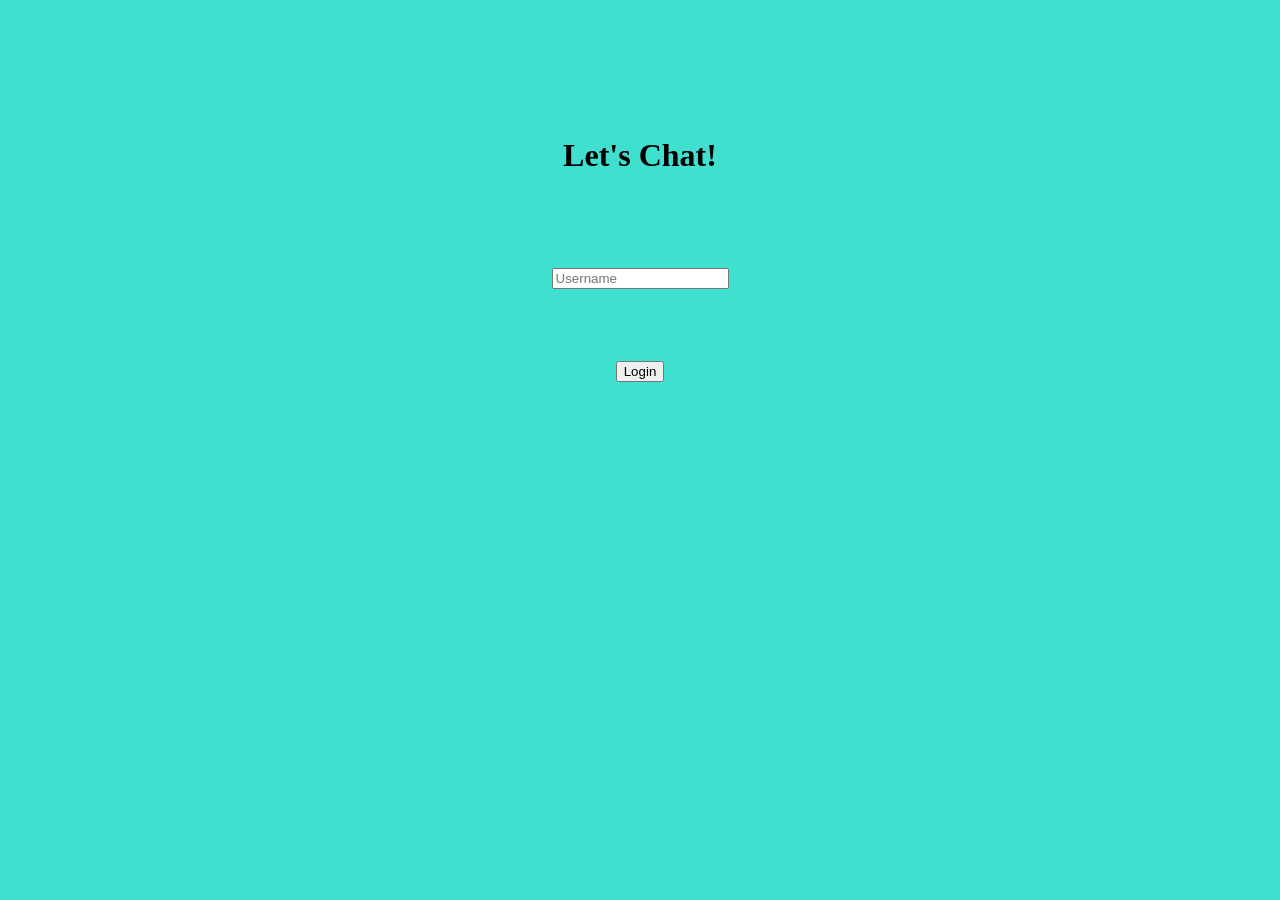
<file: index.html>
<!DOCTYPE html>
<html>
<head> <title>Let's Chat!</title> </head>
<body>
		<link rel="stylesheet" type = "text/css" href = "kwitter.css">
	<script src="kwitter.js"></script>
	<br>
	<br>
	<br>
	<br>
	<br>
	<br>
	<h1>Let's Chat!</h1>
	<br>
	<br>
	<br>
	<br>
	<input type = "text" id="username" class="form-control" placeholder = "Username" class="btn btn-success">
	<br>
	<br>
	<br>
	<br>
	<br>
	<button id="login-button" class="btn btn-primary" onclick = "addUser()">Login</button>
	<br>
	<br>
</body>
</html>
</file>
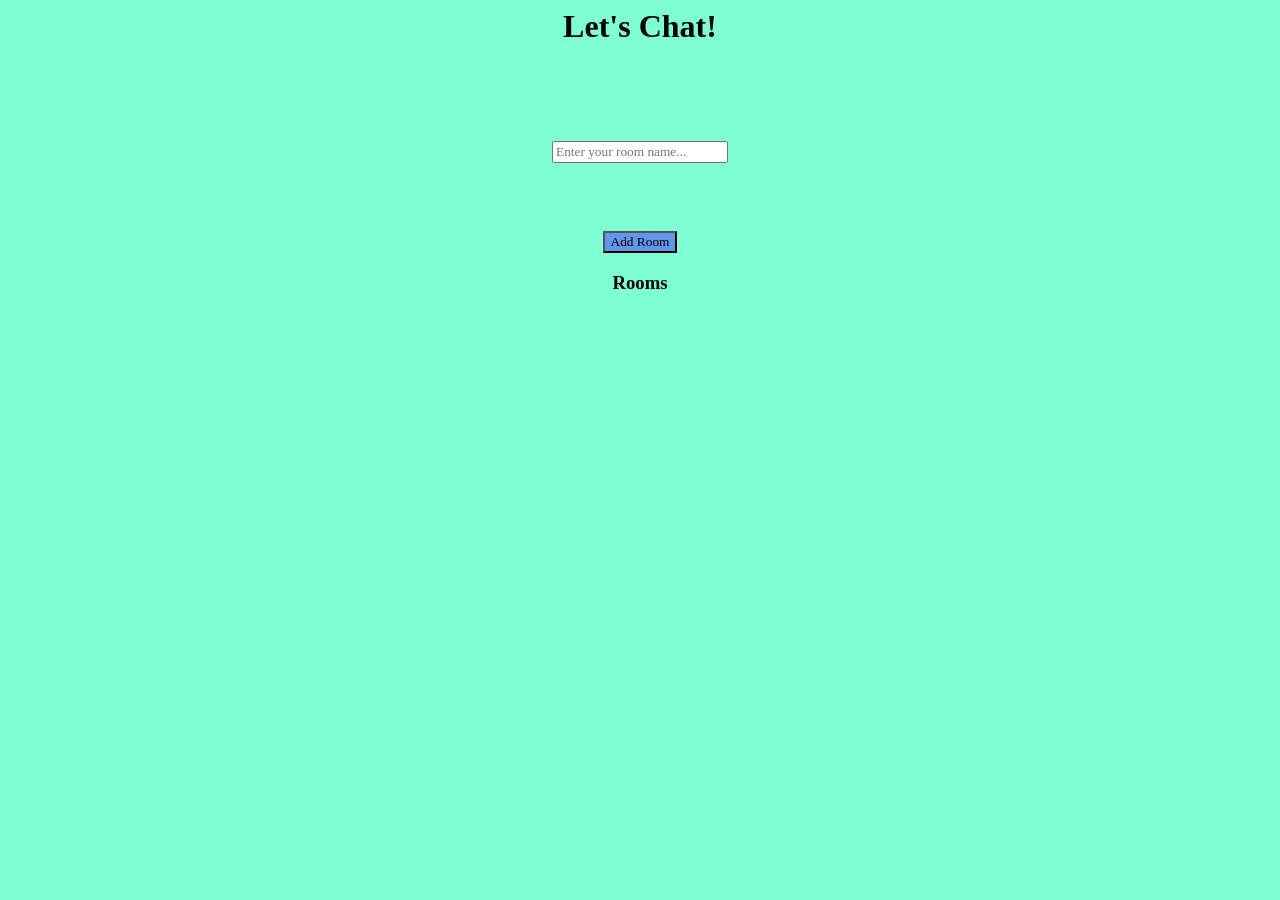
<file: kwitter_room.html>
<html>
    <head> 
        <title>Room</title>
        <link rel="stylesheet" type="text/css" href="kwitter_room.css">
        <script> 
        const firebaseConfig = {
            apiKey: "AIzaSyBnt4wWsBtG1skihWHdoa-dvWj3HMA4sUw",
            authDomain: "let-s-chat-c0336.firebaseapp.com",
            projectId: "let-s-chat-c0336",
            storageBucket: "let-s-chat-c0336.appspot.com",
            messagingSenderId: "77346268410",
            appId: "1:77346268410:web:b3ce3eda92a8b54eab1543"
          };
          
          const app = initializeApp(firebaseConfig);
          </script>
        
    </head>
    <body>
        <h1>Let's Chat!</h1>
        <button id="logout" class="glyphicon glyphicon-log-out btn btn-danger" onclick="Logout()">Log Out</button>
        <center>
        <h3 id="welcome"></h3>
        <br>
        <input type="text" id="room" class="form-control" placeholder="Enter your room name...">
        <br>
        <br>
        <button onclick="addRoom()" id="addroom">Add Room</button>
        <h3>Rooms</h3>
        <div class="container"></div>
        </center>
    </body>
</html>
</file>
<file: kwitter.css>
body{
    background-color: turquoise;
    text-align: center;
    size: 100px;
}
h1{
    font-family: fantasy;
}
#username{
    size: 2400px;
}
</file>
<file: kwitter_room.css>
body{
    background-color: aquamarine;
}
#logout{
    background-color: red;
    margin-left: 1350px;
    font-family: fantasy;
}
h1{
    font-family: fantasy;
    text-align: center;
}
#addroom{
    margin-top: 50px;
    background-color: cornflowerblue;
    font-family: fantasy;
}
#name_of_chatter{
    color: black;
    font-family: fantasy;
}
div{
    background-color: white;
    font-family: fantasy;
}
#room{
    font-family: fantasy;
}
</file>
